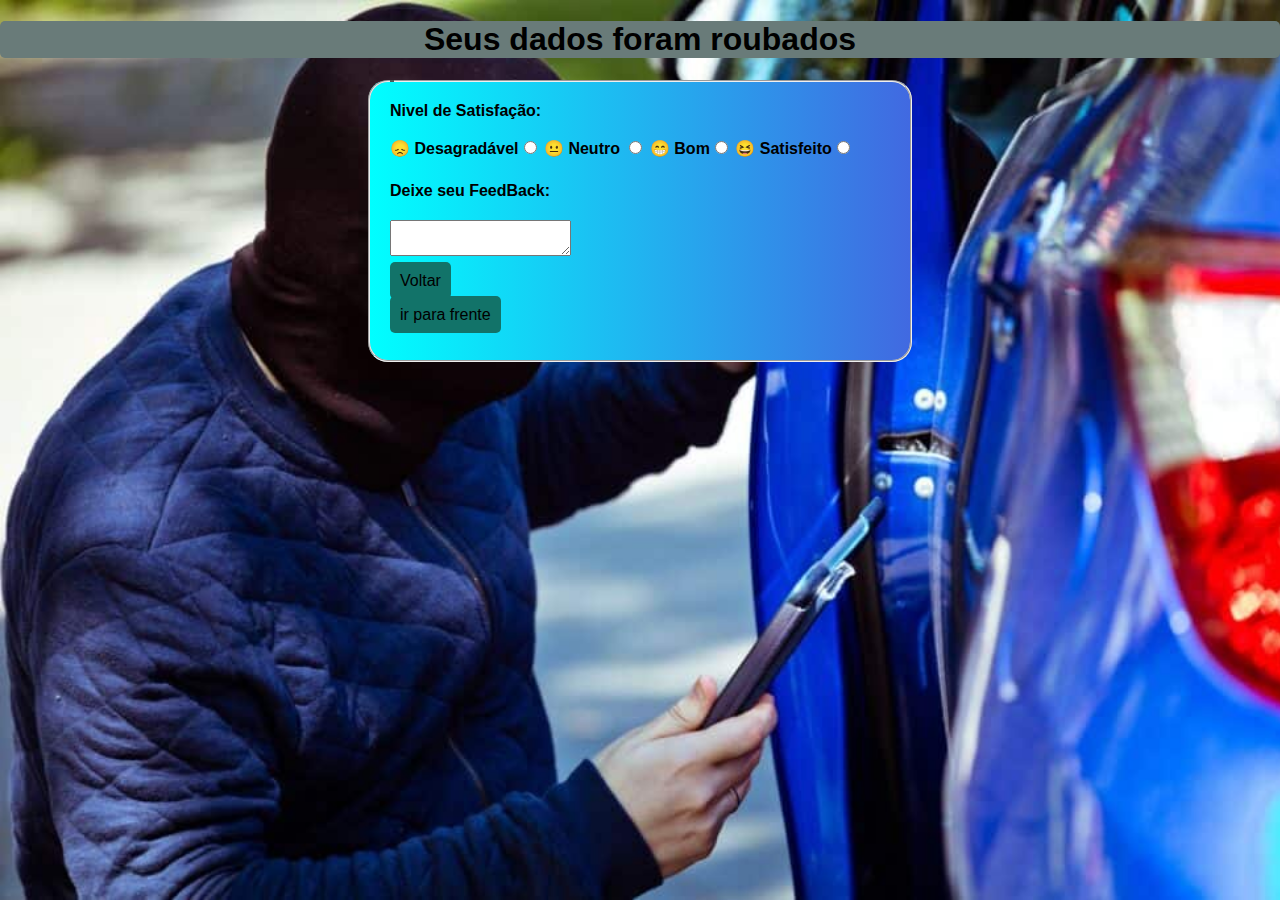
<file: inicial.html>
<!DOCTYPE html>
<html lang="pt-br">
<head>
    <meta charset="UTF-8">
    <meta name="viewport" content="width=device-width, initial-scale=1.0">
    <link rel="stylesheet" href="css/style.css">
    <title>Teste</title>
    <style>
        body {
            background-image: url(imagens/furto-e-roubo-1024x683.jpeg);
            background-repeat: no-repeat;
            background-size: cover;
        }
        a {
            background-color: #127369;
            padding: 10px;
            border-radius: 5px;
            margin-top: 20px;
        }

        a:hover {
            background-color: aqua;
        }
        fieldset {
            background-image: linear-gradient(to right, aqua, royalblue);
        }
        label {
            color: black;
        }
    </style>
</head>
<body>
    <h1>Seus dados foram roubados</h1>

    <fieldset><legend></legend>

    <form action="">
        <label for="satisfação">
        Nivel de Satisfação: <br> <br>
        😞 Desagradável<input type="radio" name="satisfação"> 
        😐 Neutro <input type="radio" name="satisfação">
        😁 Bom<input type="radio" name="satisfação">
        😆 Satisfeito<input type="radio" name="satisfação"> <br> <br>

        </label>
        <label for="textarea">
                Deixe seu FeedBack: <br>
            <textarea  class="feedback" name="textarea" id="" maxlength="150"  placeholder="Digite oque podemos melhorar: ">
            </textarea>
        </label>
        <p><a class="ancora-voltar" href="index.html">Voltar</a></p>
        <p><a href="proximo.html">ir para frente</a></p>
    </form>
    </fieldset>
</body>
</html>
</file>
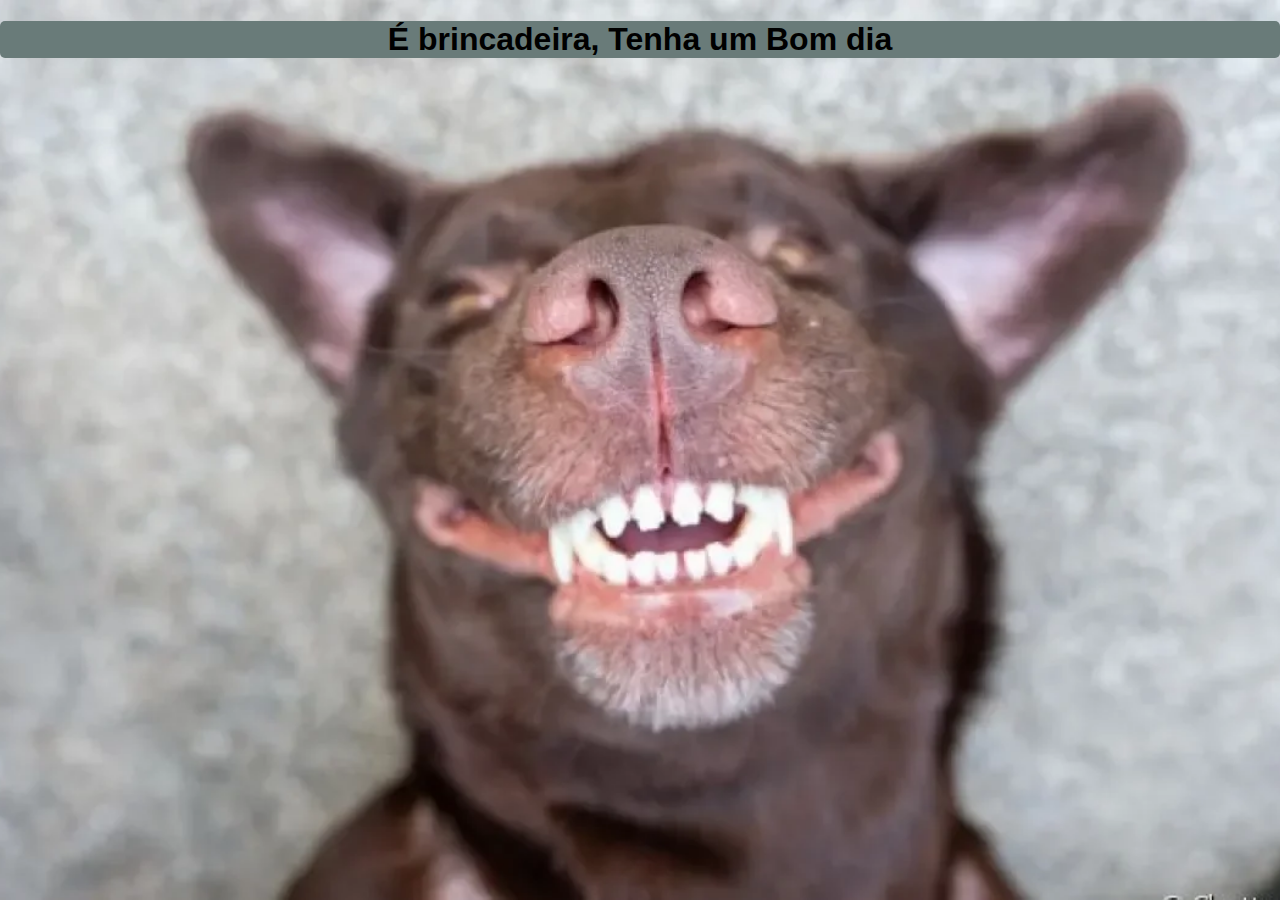
<file: proximo.html>
<!DOCTYPE html>
<html lang="pt-br">
<head>
    <meta charset="UTF-8">
    <meta name="viewport" content="width=device-width, initial-scale=1.0">
    <title>Pegadinha</title>
    <link rel="stylesheet" href="css/style.css">
    <style>
        body {
            color: white;
            background-image: url(imagens/E-possivel-ver-um-cachorro-sorrindo-descubra-e-saiba-como-identificar.jpg.webp);
            background-repeat: no-repeat;
            background-size: cover;
            background-position: center center;
        }

    </style>
</head>
<body>
    <h1>É brincadeira, Tenha um Bom dia</h1>
</body>
</html>
</file>
<file: css/style.css>
@charset "UTF-8";

* {
    font-family: Arial, Helvetica, sans-serif;
    color: black;
}


.formulario {
    position: absolute;
    top: 50%;
    left: 50%;
    transform: translate(-50%, -50%);
    background-color:#bfbfbfe0;   
}

fieldset {
    border-radius: 20px;
    background-color: #4C5958;
    width: 500px;
    padding: 20px;
    margin: auto;
}

h1 {
    text-align: center;
    background-color: #697b79;
    border-radius: 5px;
}

form {
    color: white;
}

label {
    color: black;
    font-weight: bold;
    
}

legend {
    color: black;
    font-size: large;
}

body {
    font-family:Arial, Helvetica, sans-serif;
    background-color: #127369;
    margin: 0px;
    background-attachment: fixed;
    padding: 0px;
    color: white;
}

input {
    margin-bottom: 10px;
    border-radius: 5px;
    
}

a {
    color: black;
    text-decoration: none;
}

.ancora-voltar {
    background-color: #127369;
    padding: 10px;
    border-radius: 5px;
}

.ancora-voltar:hover {
    background-color: #4C5958;
}

button {
    border-radius: 6px;
    width: 200px;
}

button:hover {
    background-color: royalblue;
}

.Voltar {
    text-decoration: none;
}

.button-enviar {
    background-color: #697b79;
    border-radius: 7px;
    padding: 10px;
}

.button-enviar:hover {
    background-color: #127369;
}

.feedback {
    margin-top: 20px;
    display: block;
}

footer {
    background-color: burlywood;
    width: 100%;
    height: 30px;
    margin: auto;
    bottom: 0;
    border-radius: 5px;
}
</file>
